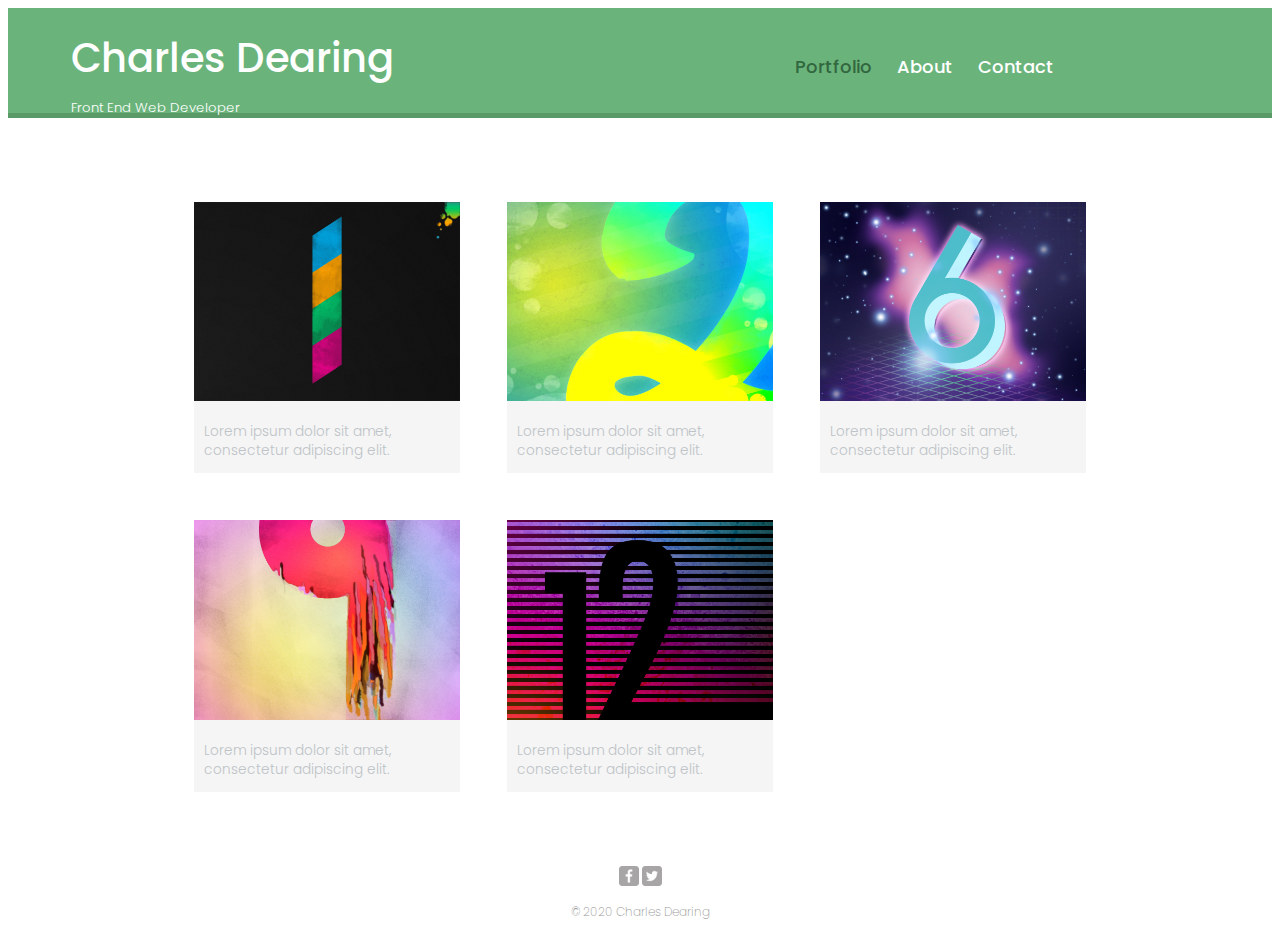
<file: index.html>
<!DOCTYPE html>

<html>

<head>
    <!-- Specifiy character set -->
    <meta charset="utf-8">
    <!-- Viewport meta tag -->
    <meta name="viewport" content="width=device-width, intial-scale=1">
    <!-- Title -->
    <title>Charles Dearing | Front End Web Developer</title>
    <!-- Google Fonts -->
    <link href="https://fonts.googleapis.com/css2?family=Poppins:wght@200;300;500&display=swap" rel="stylesheet">
    <!-- Make all browsers the same with Normalize -->
    <link href="https://necolas.github.io/normalize.css/8.0.1/normalize.css" rel="stylesheet">
    <!-- Stylesheets -->
    <link href="css/styles.css" rel="stylesheet">
    <link href="css/responsive.css" rel="stylesheet">
</head>

<body>
    <!-- START OF THE HEADER-->
    <header>
        <!-- START LOGO-->
        <!-- Clicking either of these should take you back to the index page-->
        <a href="index.html" id="logo">
            <!-- H1 element for our name-->
            <h1>Charles Dearing</h1>
            <!-- H2 element for our title-->
            <h2>Front End Web Developer</h2>
        </a>
        <!-- END LOGO-->

        <!-- START OF NAVBAR-->
        <nav>
            <!-- Navbar with three links: Portfolio, About, Contact -->
            <ul>
                <li><a href="index.html" class="selected">Portfolio</a></li>
                <li><a href="about.html">About</a></li>
                <li><a href="contact.html">Contact</a></li>
            </ul>
        </nav>
        <!-- END OF NAVBAR-->
    </header>
    <!-- END OF THE HEADER -->


    <!-- START PORTFOLIO CONTENT-->

    <!-- For each of the portfolio items we have an image, text underneath it with a light gray background-->

    <div id="wrapper">
        <ul id="gallery">
            <li>
                <img src="img/numbers-01.jpg" alt="Number 1">
                <p>Lorem ipsum dolor sit amet, consectetur adipiscing elit.</p>
            </li>
            <li>
                <img src="img/numbers-02.jpg" alt="Number 2">
                <p>Lorem ipsum dolor sit amet, consectetur adipiscing elit.</p>
            </li>
            <li>
                <img src="img/numbers-06.jpg" alt="Number 6">
                <p>Lorem ipsum dolor sit amet, consectetur adipiscing elit.</p>
            </li>
            <li>
                <img src="img/numbers-09.jpg" alt="Number 9">
                <p>Lorem ipsum dolor sit amet, consectetur adipiscing elit.</p>
            </li>
            <li>
                <img src="img/numbers-12.jpg" alt="Number 12">
                <p>Lorem ipsum dolor sit amet, consectetur adipiscing elit.</p>
            </li>
        </ul>
    </div>

    <!-- END PORTFOLIO CONTENT-->


    <!-- START FOOTER-->
    <footer>
        <!-- There is a facebook link that opens a new tab-->
        <a href="http://facebook.com" target="_blank"><img src="img/facebook-wrap.png" class="social-icon"></a>
        <!-- There is a twitter link that opens a new tab-->
        <a href="http://twitter.com" target="_blank"><img src="img/twitter-wrap.png" class="social-icon"></a>
        <!-- Copyright information-->
        <p>&copy; 2020 Charles Dearing</p>
    </footer>
    <!-- END FOOTER-->

</body>

</html>
</file>
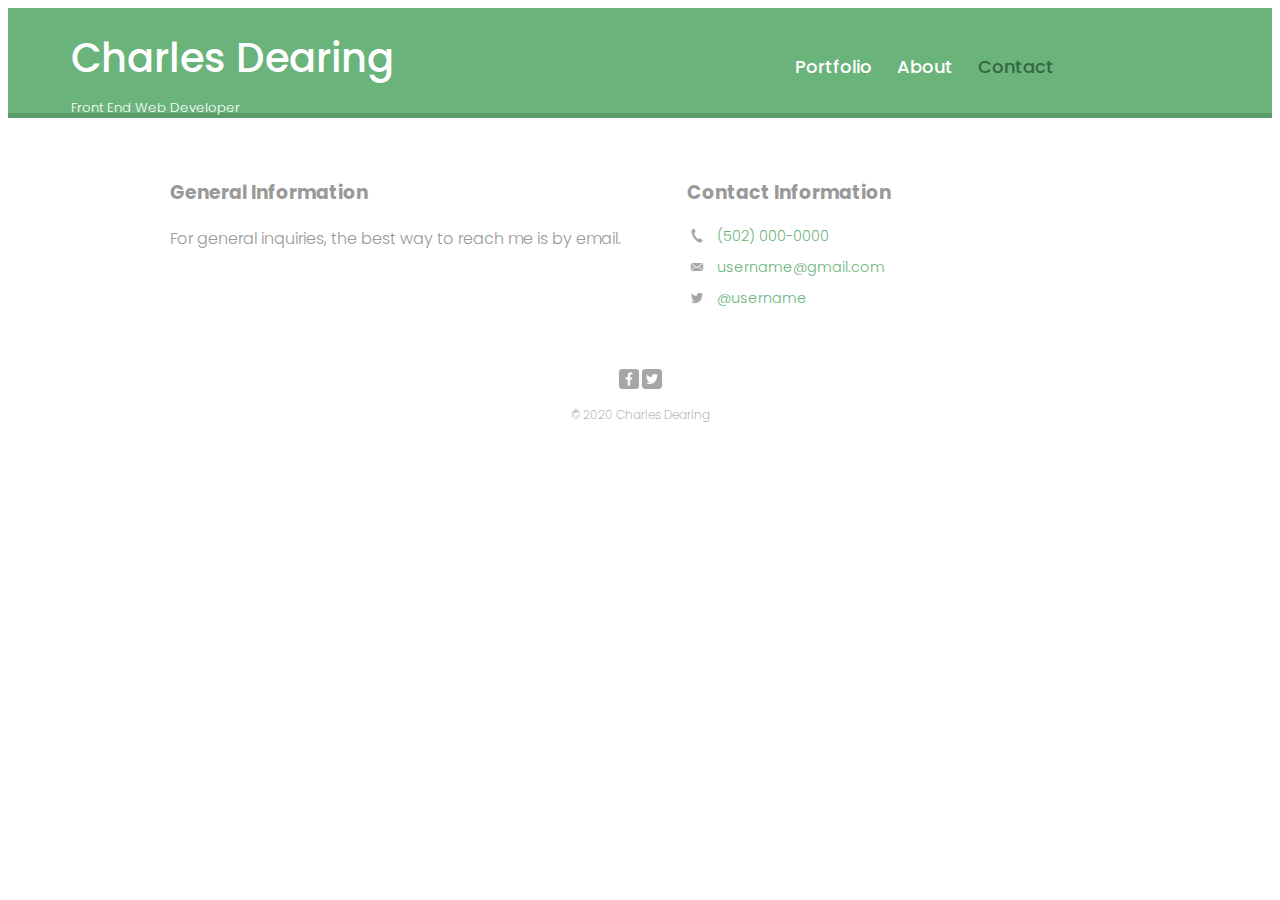
<file: contact.html>
<!DOCTYPE html>

<html>

<head>
    <!-- Specifiy character set -->
    <meta charset="utf-8">
    <!-- Viewport meta tag -->
    <meta name="viewport" content="width=device-width, intial-scale=1">
    <!-- Title -->
    <title>Charles Dearing | Front End Web Developer</title>
    <!-- Google Fonts -->
    <link href="https://fonts.googleapis.com/css2?family=Poppins:wght@200;300;500&display=swap" rel="stylesheet">
    <!-- Make all browsers the same with Normalize -->
    <link href="https://necolas.github.io/normalize.css/8.0.1/normalize.css" rel="stylesheet">
    <!-- Stylesheets -->
    <link href="css/styles.css" rel="stylesheet">
    <link href="css/responsive.css" rel="stylesheet">
</head>

<body>
    <!-- START OF THE HEADER-->
    <header>
        <!-- START LOGO-->
        <!-- Clicking either of these should take you back to the index page-->
        <a href="index.html" id="logo">
            <!-- H1 element for our name-->
            <h1>Charles Dearing</h1>
            <!-- H2 element for our title-->
            <h2>Front End Web Developer</h2>
        </a>
        <!-- END LOGO-->

        <!-- START OF NAVBAR-->
        <nav>
            <!-- Navbar with three links: Portfolio, About, Contact -->
            <ul>
                <li><a href="index.html">Portfolio</a></li>
                <li><a href="about.html">About</a></li>
                <li><a href="contact.html" class="selected">Contact</a></li>
            </ul>
        </nav>
        <!-- END OF NAVBAR-->
    </header>
    <!-- END OF THE HEADER -->


    <div id="wrapper">
        <section id="primary">
            <h3>General Information</h3>
            <p>For general inquiries, the best way to reach me is by email.</p>
        </section>
        <section id="secondary">
            <h3>Contact Information</h3>
            <ul class="contact-info">
                <li class="phone"><a href="tel:5020000000">(502) 000-0000</a></li>
                <li class="mail"><a href="mailto:username@gmail.com">username@gmail.com</a></li>
                <li class="twitter"><a href="http://twitter.com" target="_blank">@username</a></li>
            </ul>
        </section>
    </div>


    <!-- START FOOTER-->
    <footer>
        <!-- There is a facebook link that opens a new tab-->
        <a href="http://facebook.com" target="_blank"><img src="img/facebook-wrap.png" class="social-icon"></a>
        <!-- There is a twitter link that opens a new tab-->
        <a href="http://twitter.com" target="_blank"><img src="img/twitter-wrap.png" class="social-icon"></a>
        <!-- Copyright information-->
        <p>&copy; 2020 Charles Dearing</p>
    </footer>
    <!-- END FOOTER-->

</body>

</html>
</file>
<file: css/styles.css>
/*****************
GENERAL
*****************/

body {
    font-family: 'Poppins', sans-serif;
}

#wrapper {
    max-width: 940px;
    margin: 0 auto;
    padding: 0 5%;
    font-weight: 300;
}

img {
    max-width: 100%;
}

a {
    text-decoration: none;
}

h1 {
    font-size: 1.75rem;
    font-weight: 500;
    margin: 15px 0px;
}

h2 {
    font-size: 1em;
    font-weight: 300;
    margin: -5px 0px;
}

h3 {
    margin: 0px 0px 1em 0px;
}

ul {
    list-style: none;
}

/*****************
HEADER
*****************/

header {
    width: 100%;
    margin: 0 0 30px 0;
    padding: 5px 0 0 0;
}

#logo {
    text-align: center;
}


/*****************
NAVIGATION
*****************/

nav li {
    display: inline-block;
}

nav {
    text-align: center;
    padding: 10px 0px;
    margin: 20px 0 0;
}

nav a {
    font-weight: 500;
    padding: 15px 10px;
}

nav ul {
    margin: 0 10px;
    padding: 0;
}

/*****************
FOOTER
*****************/
footer {
    text-align: center;
    font-size: 0.75em;
    padding-top: 50px;
    font-weight: 200;
    clear: both;
}

.social-icon {
    width: 20px;
    height: 20px;
    margin: 0px;
}

/*****************
PAGE: PORTFOLIO
*****************/

#gallery {
    margin: 0;
    padding: 0;
}

#gallery li {
    float: left;
    width: 45%;
    margin: 2.5%;
    background-color: #f5f5f5;
    color: #bdc3c7;
    font-weight: 300;
}

#gallery p {
    padding: 0px 10px;
    font-size: .85em;
    line-height: 1.4;
}


/*****************
PAGE: ABOUT
*****************/

.profile-photo {
    display: block;
    max-width: 150px;
    margin: 0 auto 30px;
    border-radius: 100%;
}


/*****************
PAGE: CONTACT
*****************/

.contact-info {
    padding: 0;
    margin: 0;
    font-size: 0.9em;
}

.contact-info a {
    display: block;
    background-repeat: no-repeat;
    min-height: 20px;
    background-size: 20px 20px;
    padding: 0 0 0 30px;
    margin: 0 0 10px;
}

.contact-info li.phone a {
    background-image: url(../img/phone.png)
}

.contact-info li.mail a {
    background-image: url(../img/mail.png)
}

.contact-info li.twitter a {
    background-image: url(../img/twitter.png)
}


/*****************
COLORS
*****************/

body {
    background-color: #fff;
    color: #999;
}

a {
    color: #6AB47B;
}

nav a,
nav a:visited {
    color: #fff;
}

nav a.selected,
nav a:hover {
    color: #32673f;
}

/* Background color on mobile devices*/
nav {
    background: #599a68;
}

header {
    background: #6ab47b;
}

header h1,
header h2 {
    color: #fff;
}
</file>
<file: css/responsive.css>
@media screen and (min-width: 480px) {

    /****************
    TWO COLUMN LAYOUT
    ****************/

    #primary {
        width: 50%;
        float: left;
    }

    #secondary {
        width: 45%;
        float: right;
    }

    /****************
    PAGE: PORTFOLIO
    ****************/

    #gallery li {
        width: 28.3333%;
    }

    #gallery li:nth-child(4n) {
        clear: left;
    }

    /****************
    PAGE: ABOUT
    ****************/

    .profile-photo {
        float: left;
        margin: 0 5% 80px 0;
    }


}

@media screen and (min-width: 660px) {
    nav {
        background: none;
        float: right;
        font-size: 1.125em;
        margin: 30px 5% 0 0;
        width: 45%;
    }

    h1 {
        font-size: 2.5em;
    }

    h2 {
        font-size: .825em;
        margin-bottom: 20px;
    }


    #logo {
        float: left;
        width: 45%;
        text-align: left;
        margin-left: 5%;
    }

    header {
        border-bottom: 5px solid #599a68;
        margin-bottom: 60px;
        height: 100px;
    }
}
</file>
